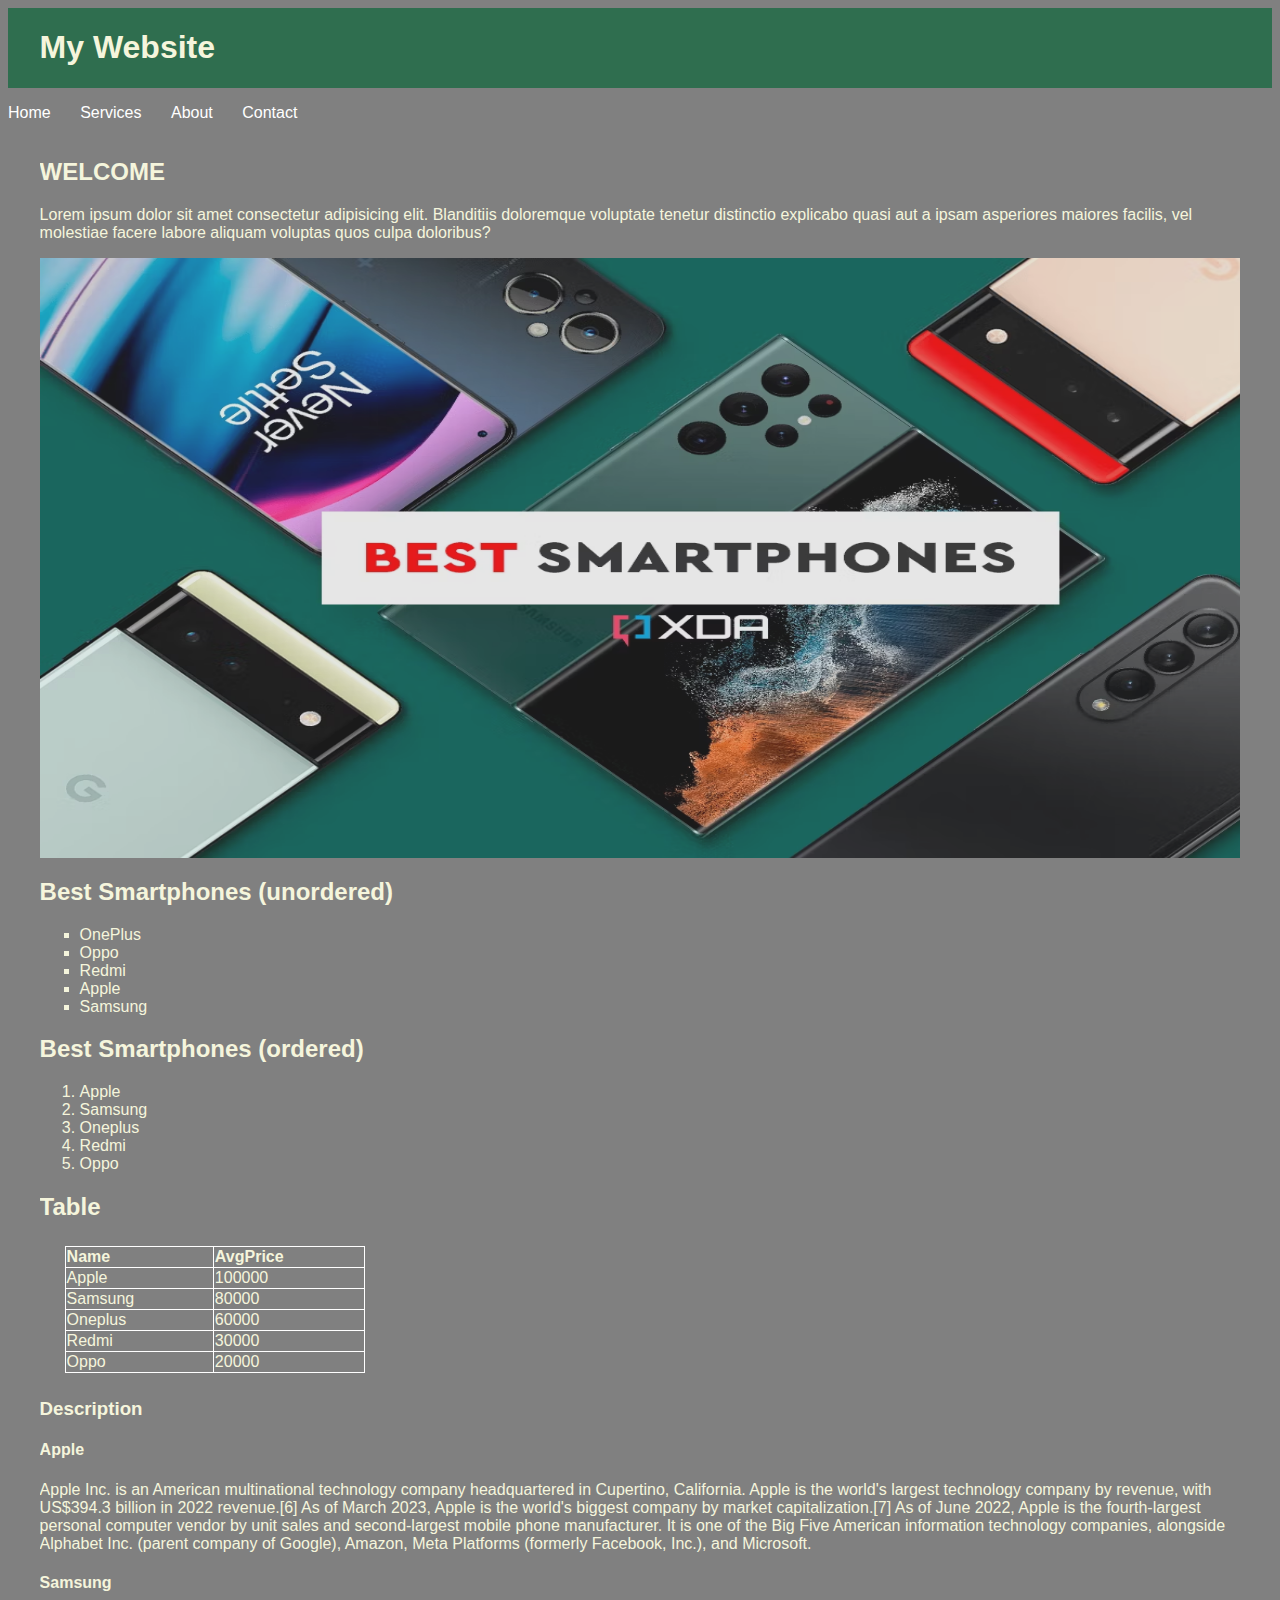
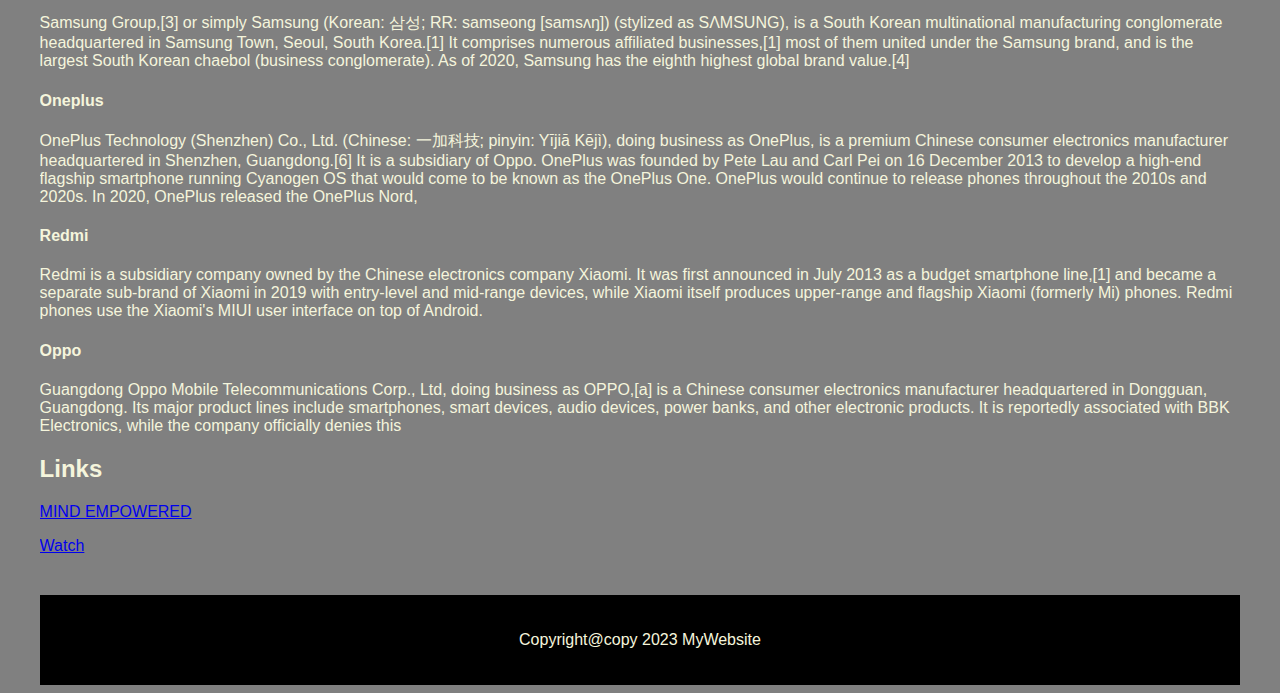
<file: index.html>
<!DOCTYPE html>
<html lang="en">
<head>
    <meta charset="UTF-8">
    <meta http-equiv="X-UA-Compatible" content="IE=edge">
    <meta name="viewport" content="width=device-width, initial-scale=1.0">
    <title>Smartphones</title>
    <link rel="stylesheet" type="text/css" href="styles.css">
</head>
<body>
    <header id="main-header">
        <div class="container">
            <h1>My Website</h1>
        </div>
    </header>
    <nav id="navbar">
        <div class="navbar-container">
            <ul>
                <li><a href="#">Home</a></li>
                <li><a href="#">Services</a></li>
                <li><a href="#">About</a></li>
                <li><a href="#">Contact</a></li>    
            </ul>
        </div>
        <div class="container">
        <section id="main">
            <h2>WELCOME</h2>
            <p>Lorem ipsum dolor sit amet consectetur adipisicing elit. Blanditiis doloremque voluptate tenetur distinctio explicabo quasi aut a ipsam asperiores maiores facilis, vel molestiae facere labore aliquam voluptas quos culpa doloribus?</p>
        </section>
    <section>
        <img src="Smartphones.avif" class="ima" >
    </section>   
    
    <div class="content">
        <h2> Best Smartphones (unordered)</h2>
        <ul type="square">
            <li>OnePlus</li>
            <li>Oppo</li>
            <li>Redmi</li>
            <li>Apple</li>
            <li>Samsung</li>
        </ul>
        <h2> Best Smartphones (ordered)</h2>
        <ol>
            <li>Apple</li>
            <li>Samsung</li>
            <li>Oneplus</li>
            <li>Redmi</li>
            <li>Oppo</li>
        </ol>
        <h2>Table</h2>
        <table class="content-table">
            <tr><th>Name</th><th>AvgPrice</th></tr>
            <tr><td>Apple</td><td>100000</td></tr>
            <tr><td>Samsung</td><td>80000</td></tr>
            <tr><td>Oneplus<td>60000</td></tr>
            <tr><td>Redmi</td><td>30000</td></tr>
            <tr><td>Oppo</td><td>20000</td></tr>
        </table>
        <h3>Description</h3>
        <p>
            <h4>Apple</h4>
            Apple Inc. is an American multinational technology company headquartered in Cupertino, California. Apple is the world's largest technology company by revenue, with US$394.3 billion in 2022 revenue.[6] As of March 2023, Apple is the world's biggest company by market capitalization.[7] As of June 2022, Apple is the fourth-largest personal computer vendor by unit sales and second-largest mobile phone manufacturer. It is one of the Big Five American information technology companies, alongside Alphabet Inc. (parent company of Google), Amazon, Meta Platforms (formerly Facebook, Inc.), and Microsoft.
        </p>
        <p>
            <h4>Samsung</h4>
            Samsung Group,[3] or simply Samsung (Korean: 삼성; RR: samseong [samsʌŋ]) (stylized as SΛMSUNG), is a South Korean multinational manufacturing conglomerate headquartered in Samsung Town, Seoul, South Korea.[1] It comprises numerous affiliated businesses,[1] most of them united under the Samsung brand, and is the largest South Korean chaebol (business conglomerate). As of 2020, Samsung has the eighth highest global brand value.[4]
        </p>
        <p>
            <h4>Oneplus</h4>
            OnePlus Technology (Shenzhen) Co., Ltd. (Chinese: 一加科技; pinyin: Yījiā Kējì), doing business as OnePlus, is a premium Chinese consumer electronics manufacturer headquartered in Shenzhen, Guangdong.[6] It is a subsidiary of Oppo. OnePlus was founded by Pete Lau and Carl Pei on 16 December 2013 to develop a high-end flagship smartphone running Cyanogen OS that would come to be known as the OnePlus One. OnePlus would continue to release phones throughout the 2010s and 2020s. In 2020, OnePlus released the OnePlus Nord,
        </p>
        <p>
            <h4>Redmi</h4>
            Redmi is a subsidiary company owned by the Chinese electronics company Xiaomi. It was first announced in July 2013 as a budget smartphone line,[1] and became a separate sub-brand of Xiaomi in 2019 with entry-level and mid-range devices, while Xiaomi itself produces upper-range and flagship Xiaomi (formerly Mi) phones. Redmi phones use the Xiaomi's MIUI user interface on top of Android.
        </p>
        <p>
            <h4>Oppo</h4>
            Guangdong Oppo Mobile Telecommunications Corp., Ltd, doing business as OPPO,[a] is a Chinese consumer electronics manufacturer headquartered in Dongguan, Guangdong. Its major product lines include smartphones, smart devices, audio devices, power banks, and other electronic products. It is reportedly associated with BBK Electronics, while the company officially denies this
        </p>
        <p>
            <h2>Links</h2>
            <a href="https://www.mind-empowered.org/"> MIND EMPOWERED</a>
        </p>
        <p>
            <a href="https://www.youtube.com/watch?v=c-S_kG_Lfm8"> Watch </a>
        </p>
    </div>
    <footer id="main-footer">
        <p>
        Copyright@copy 2023 MyWebsite
        </p>
</div>
</nav>
</body>
</html>
</file>
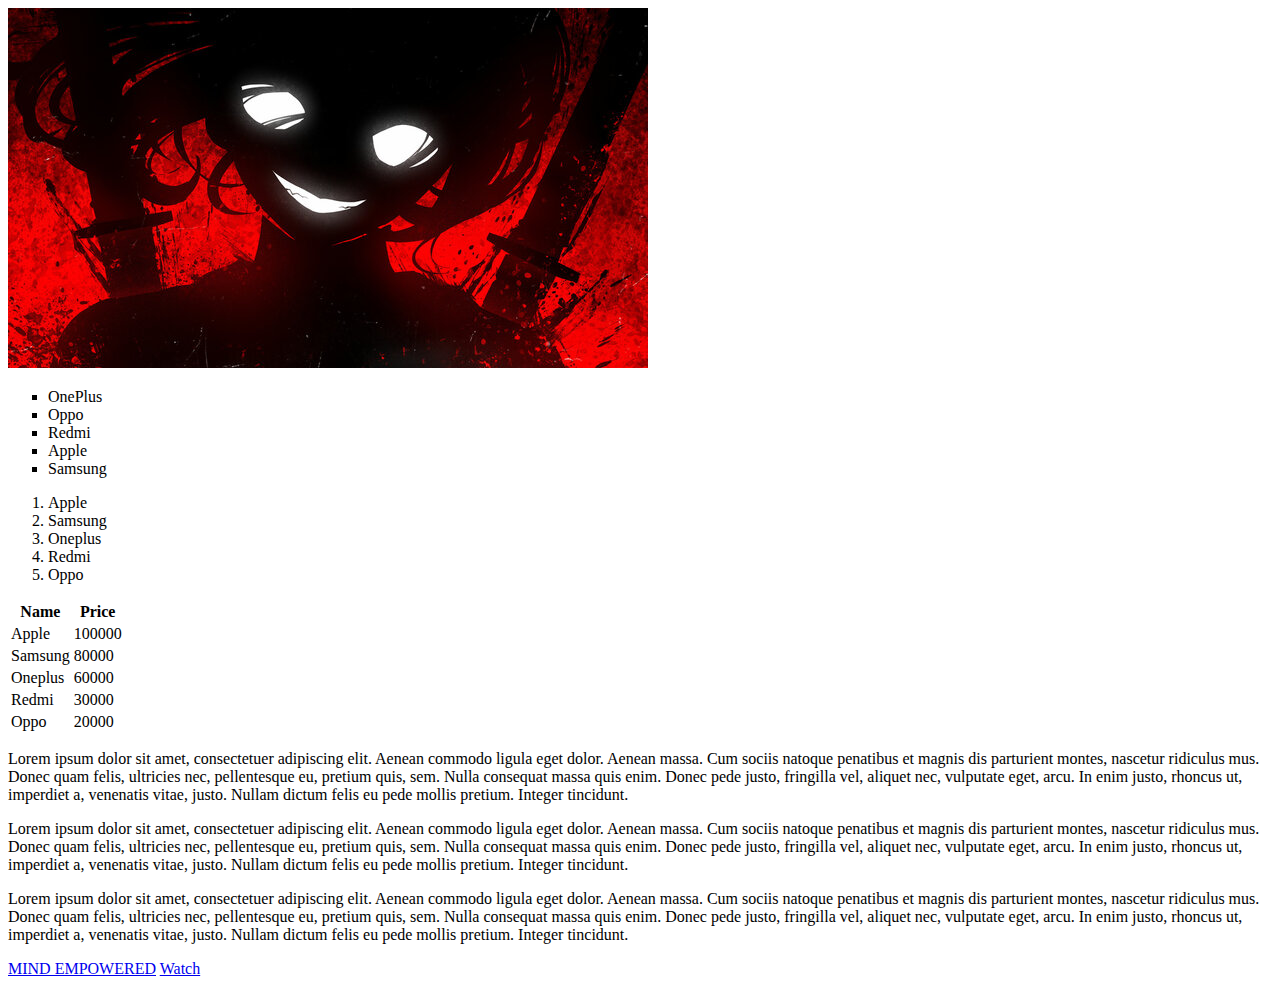
<file: docs/index.html>
<!DOCTYPE html>
<html lang="en">
<head>
    <meta charset="UTF-8">
    <meta http-equiv="X-UA-Compatible" content="IE=edge">
    <meta name="viewport" content="width=device-width, initial-scale=1.0">
    <title>Document</title>
</head>
<body>
    <img src="../docs/imageme.jpg">
    <ul type="square">
        <li>OnePlus</li>
        <li>Oppo</li>
        <li>Redmi</li>
        <li>Apple</li>
        <li>Samsung</li>
    </ul>
    <ol>
        <li>Apple</li>
        <li>Samsung</li>
        <li>Oneplus</li>
        <li>Redmi</li>
        <li>Oppo</li>
    </ol>
    <table >
        <tr><th>Name</th><th>Price</th></tr>
        <tr><td>Apple</td><td>100000</td></tr>
        <tr><td>Samsung</td><td>80000</td></tr>
        <tr><td>Oneplus<td>60000</td></tr>
        <tr><td>Redmi</td><td>30000</td></tr>
        <tr><td>Oppo</td><td>20000</td></tr>
    </table>
    <p>
        Lorem ipsum dolor sit amet, consectetuer adipiscing elit. Aenean 
        commodo ligula eget dolor. Aenean massa. Cum sociis natoque penatibus
        et magnis dis parturient montes, nascetur ridiculus mus. Donec
        quam felis, ultricies nec, pellentesque eu, pretium quis, sem. 
        Nulla consequat massa quis enim. Donec pede justo, fringilla vel, 
        aliquet nec, vulputate eget, arcu. In enim justo, rhoncus ut, imperdiet a, 
        venenatis vitae, justo. Nullam dictum felis eu pede mollis pretium. Integer tincidunt.
    </p>
    <p>
        Lorem ipsum dolor sit amet, consectetuer adipiscing elit. Aenean 
        commodo ligula eget dolor. Aenean massa. Cum sociis natoque penatibus
        et magnis dis parturient montes, nascetur ridiculus mus. Donec
        quam felis, ultricies nec, pellentesque eu, pretium quis, sem. 
        Nulla consequat massa quis enim. Donec pede justo, fringilla vel, 
        aliquet nec, vulputate eget, arcu. In enim justo, rhoncus ut, imperdiet a, 
        venenatis vitae, justo. Nullam dictum felis eu pede mollis pretium. Integer tincidunt.
    </p>
    <p>
        Lorem ipsum dolor sit amet, consectetuer adipiscing elit. Aenean 
        commodo ligula eget dolor. Aenean massa. Cum sociis natoque penatibus
        et magnis dis parturient montes, nascetur ridiculus mus. Donec
        quam felis, ultricies nec, pellentesque eu, pretium quis, sem. 
        Nulla consequat massa quis enim. Donec pede justo, fringilla vel, 
        aliquet nec, vulputate eget, arcu. In enim justo, rhoncus ut, imperdiet a, 
        venenatis vitae, justo. Nullam dictum felis eu pede mollis pretium. Integer tincidunt.
    </p>
    <a href="https://www.mind-empowered.org/"> MIND EMPOWERED</a>
    <a href="https://zoro.to/"> Watch </a>
</body>
</html>
</file>
<file: styles.css>
body{
    background: grey;
    color: beige;
    font-family: 'Franklin Gothic Medium', 'Arial Narrow', Arial, sans-serif;
}
.ima{
    width: 1300px;
    height: 600px;
    display: block;
    margin-right: auto;
    margin-left: auto;
    opacity: 80%;
}
.container{
    width:95%;
    margin: auto;
    overflow: hidden; 
}
#main-header{
    background-color: rgb(47, 110, 79);
}
.navbar-container ul{
  padding: 0;
  list-style: none;
}
.navbar-container li{
    display: inline;
}
.navbar-container a{
    color: white;
    text-decoration: none;
    padding-right:25px ;
}

.content-table {
 border-collapse: collapse;
 margin: 25px;
 text-align: left;
 min-width: 300px;
}
.content-table, td, th{
    border: 1px solid white;
}
.a:hover{
   color: brown;
}
.a:active{
    color: black;
}
#main-footer{
    background-color: black;
    text-align: center;
    padding: 20px;
    margin-top: 40px;
}
</file>
